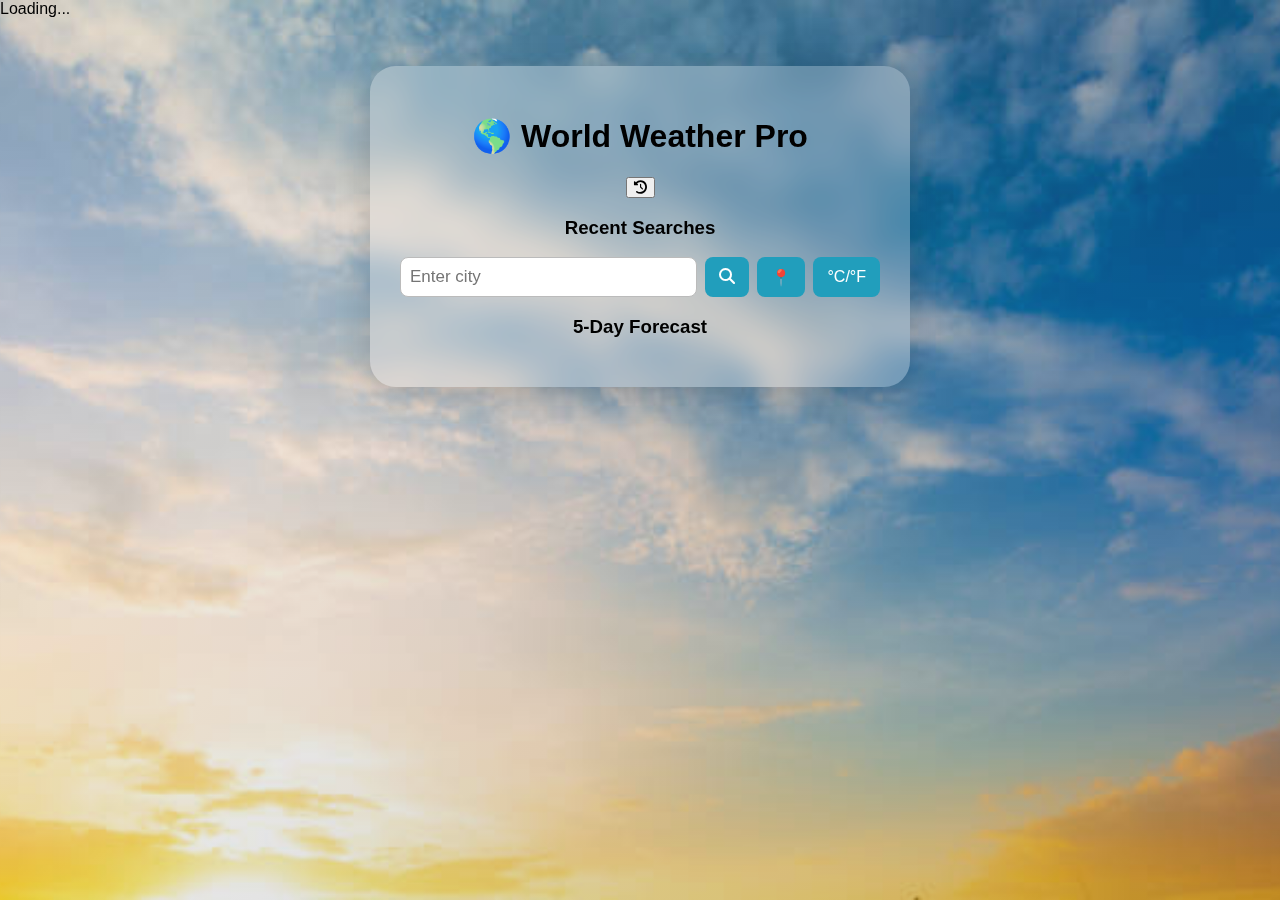
<file: index.html>
<!DOCTYPE html>
<html lang="en">
<head>
  <meta charset="UTF-8" />
  <meta name="viewport" content="width=device-width, initial-scale=1" />
  <title>World Weather Pro</title>
  <link rel="stylesheet" href="style.css" />
  <link rel="stylesheet" href="https://cdnjs.cloudflare.com/ajax/libs/font-awesome/6.4.0/css/all.min.css" />
</head>
<body>
  <div id="bg-gradient"></div>
  <div id="loading" class="loading hidden">Loading...</div>

  <div class="container glass-card">
    <header class="header">
      <h1><span class="globe">🌎</span> World Weather Pro</h1>
      <div class="search-history-container">
        <button id="historyBtn" class="history-btn" title="Search History"><i class="fas fa-history"></i></button>
        <div id="searchHistory" class="search-history hidden">
          <h3>Recent Searches</h3>
          <ul id="historyList"></ul>
        </div>
      </div>
    </header>

    <div class="search-row">
      <input type="text" id="cityInput" placeholder="Enter city" autocomplete="off" aria-label="Enter city name"/>
      <button id="searchBtn" aria-label="Search weather"><i class="fas fa-search"></i></button>
      <button id="locationBtn" title="Get weather for current location" aria-label="Get current location weather">📍</button>
      <button id="unitToggle" aria-label="Toggle temperature units">°C/°F</button>
    </div>

    <div id="weatherCard" class="weather-card hidden">
      <div class="main-weather">
        <img id="weatherIcon" alt="Weather Icon" class="icon" />
        <div>
          <span id="temperature" class="temp"></span>
          <span id="condition" class="condition"></span>
        </div>
      </div>
      <h2 id="cityName"></h2>
      <div class="extra-info">
        <span id="humidity" class="info-item"><i class="fas fa-tint"></i> Humidity</span>
        <span id="wind" class="info-item"><i class="fas fa-wind"></i> Wind</span>
        <span id="pressure" class="info-item"><i class="fas fa-thermometer-full"></i> Pressure</span>
        <span id="sunrise" class="info-item"><i class="fas fa-sun"></i> Sunrise</span>
        <span id="sunset" class="info-item"><i class="fas fa-moon"></i> Sunset</span>
      </div>
    </div>

    <div id="forecastContainer" class="forecast-container hidden">
      <h3>5-Day Forecast</h3>
      <div id="forecast" class="forecast"></div>
    </div>

    <p id="errorMsg" class="error hidden"></p>
  </div>

  <script src="script.js"></script>
</body>
</html>
</file>
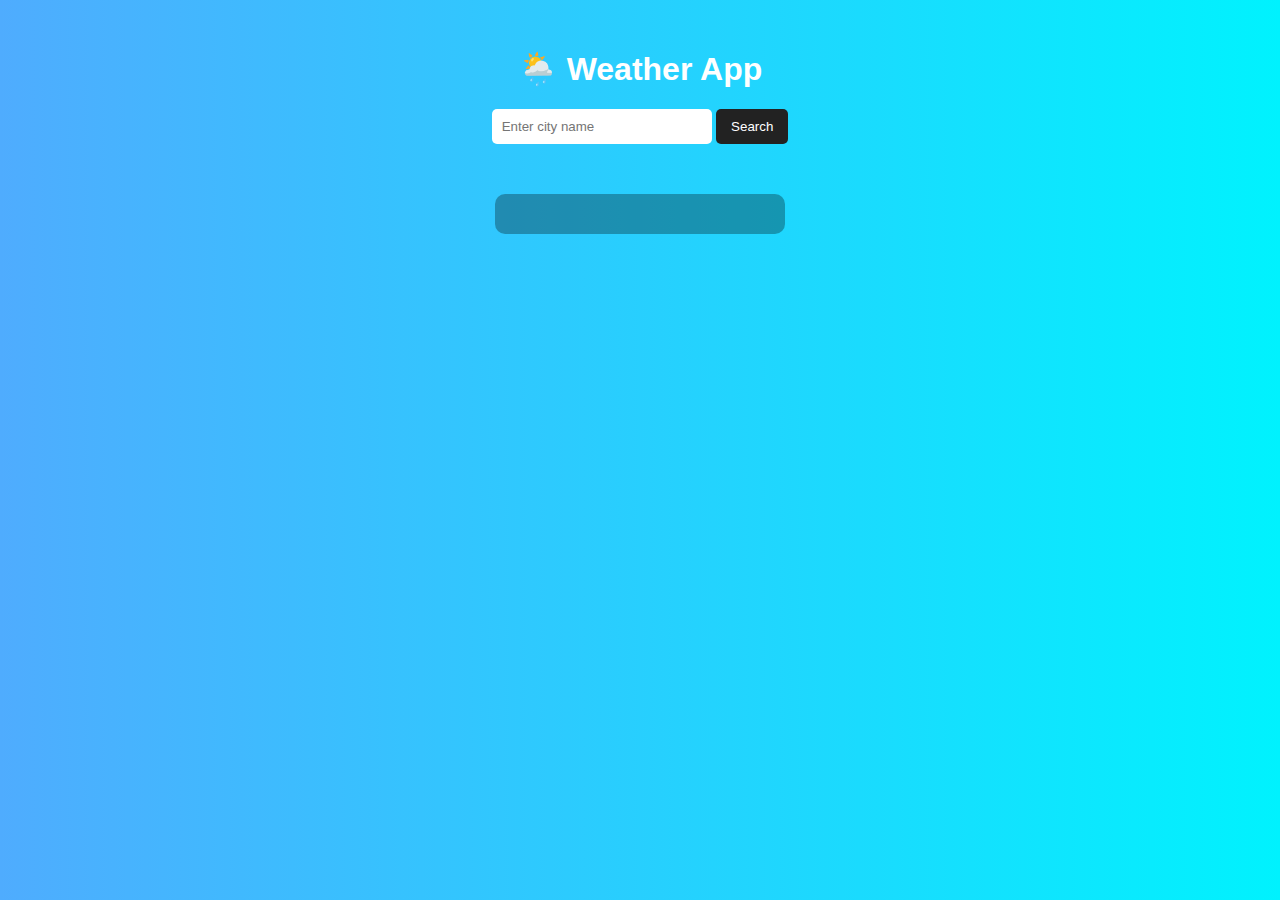
<file: New folder/index.html>
<!DOCTYPE html>
<html lang="en">
<head>
  <meta charset="UTF-8">
  <meta name="viewport" content="width=device-width, initial-scale=1.0">
  <title>Weather App</title>
  <link rel="stylesheet" href="style.css">
</head>
<body>
  <div class="container">
    <h1>🌦️ Weather App</h1>
    <div class="search-box">
      <input type="text" id="cityInput" placeholder="Enter city name">
      <button onclick="getWeather()">Search</button>
    </div>
    <div id="weatherResult" class="weather-card">
      <!-- Weather info will appear here -->
    </div>
  </div>
  <script src="script.js"></script>
</body>
</html>
</file>
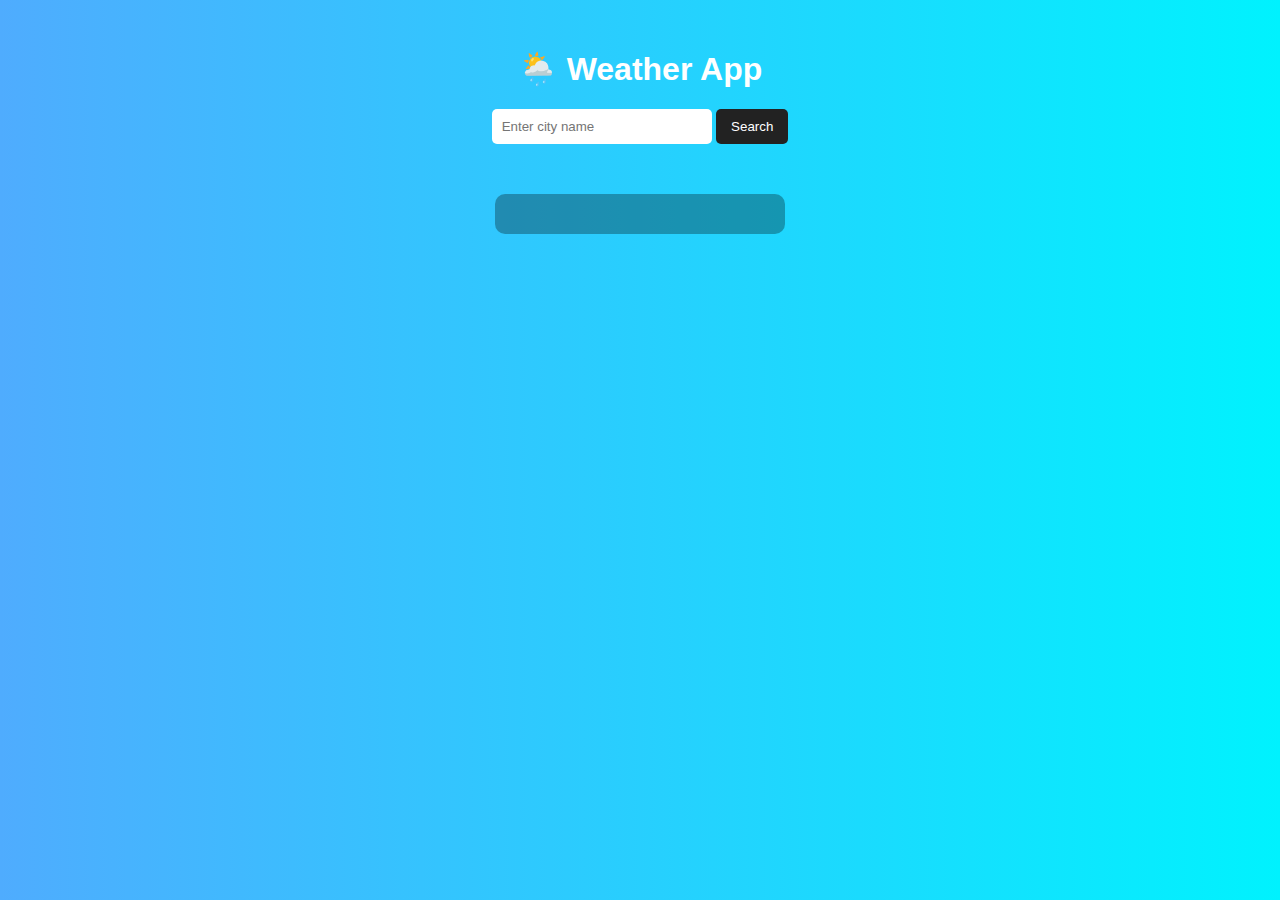
<file: weather/New folder/index.html>
<!DOCTYPE html>
<html lang="en">
<head>
  <meta charset="UTF-8">
  <meta name="viewport" content="width=device-width, initial-scale=1.0">
  <title>Weather App</title>
  <link rel="stylesheet" href="style.css">
</head>
<body>
  <div class="container">
    <h1>🌦️ Weather App</h1>
    <div class="search-box">
      <input type="text" id="cityInput" placeholder="Enter city name">
      <button onclick="getWeather()">Search</button>
    </div>
    <div id="weatherResult" class="weather-card">
      <!-- Weather info will appear here -->
    </div>
  </div>
  <script src="script.js"></script>
</body>
</html>
</file>
<file: style.css>
html, body {
  height: 100%;
  margin: 0;
  font-family: "Segoe UI", Arial, sans-serif;
  overflow-x: hidden;
}

#bg-gradient {
  position: fixed;
  inset: 0;
  width: 100vw;
  height: 100vh;
  z-index: -2;
  background-size: cover;
  background-repeat: no-repeat;
  background-position: center center;
  transition: background-image 1s ease-in-out;
}

/* Optional overlay for effect */
#bg-gradient::after {
  content: '';
  position: absolute;
  inset: 0;
  background: linear-gradient(135deg, rgba(255,255,255,0.1) 0%, rgba(0,0,0,0.2) 100%);
  pointer-events: none;
}

.glass-card {
  background: rgba(255, 255, 255, 0.24);
  border-radius: 26px;
  box-shadow: 0 8px 32px rgba(0, 0, 0, 0.17);
  backdrop-filter: blur(14px);

  /* Increase max width */
  max-width: 480px;   /* Increased from 400px */
  min-width: 320px;   /* Adjust min width accordingly */

  margin: 48px auto 0 auto;
  padding: 30px 30px;

  text-align: center;
  transition: background 0.5s;
}

/* Responsive for smaller devices */
@media (max-width: 600px) {
  .glass-card {
    max-width: 95vw;
    padding: 20px 15px;
  }
}

/* Mobile responsiveness */
@media (max-width: 480px) {
  .glass-card {
    max-width: 95vw;
    padding: 20px 15px;
  }
}

.search-row { display: flex; gap: 8px; margin-bottom: 15px; }
.search-row input { flex:1; border-radius:8px; border:1px solid #bbb; padding:9px; font-size:17px;}
.search-row button { border-radius:8px; border:none; padding:9px 14px; background:#219ebc; color:white; font-size:1em; cursor:pointer; }
.search-row button:hover { background:#126782; }

.weather-card.hidden { display: none; }

.main-weather {
  display: flex;
  align-items: center;
  gap: 18px;
  justify-content: center;
  margin-bottom: 8px;
}
.temp {
  font-size: 2.5em;
  font-weight: 700;
}
.condition {
  font-size: 1.1em;
  display: block;
  margin-top: 5px;
}
.icon {
  width: 74px;
  height: 74px;
}
h2 {
  font-size: 1.35em;
  margin-top: 6px;
  margin-bottom: 7px;
}
.extra-info {
  display: flex;
  flex-wrap: wrap;
  gap: 15px;
  justify-content: center;
  align-items: center;
  font-size: 0.98em;
  margin-bottom: 13px;
  color: #333;
}
.extra-info span {
  background: rgba(255,255,255,0.17);
  border-radius: 7px;
  padding: 4px 10px;
}
.error {
  color: #d90429;
  margin-top: 18px;
  font-size: 1em;
}
.error.hidden {
  display: none;
}
/* Button ripple effect */
button {
  position: relative;
  overflow: hidden;
  transition: background-color 0.3s;
}

button:active::after {
  content: '';
  position: absolute;
  border-radius: 50%;
  width: 100%;
  height: 100%;
  top: 0; left: 0;
  background: rgba(255, 255, 255, 0.3);
  animation: ripple 0.6s ease-out;
  pointer-events: none;
}

@keyframes ripple {
  from {
    transform: scale(0);
    opacity: 0.6;
  }
  to {
    transform: scale(2);
    opacity: 0;
  }
}

/* Weather card fade animation */
.weather-card {
  opacity: 1;
  transition: opacity 0.5s ease;
}

.weather-card.fade-out {
  opacity: 0;
}

/* Button hover */
button:hover {
  filter: brightness(1.1);
  box-shadow: 0 0 8px rgba(33, 158, 218, 0.6);
}
</file>
<file: New folder/style.css>
body {
  font-family: Arial, sans-serif;
  background: linear-gradient(to right, #4facfe, #00f2fe);
  text-align: center;
  margin: 0;
  padding: 0;
  color: #fff;
}

.container {
  margin-top: 50px;
}

.search-box {
  margin: 20px;
}

input {
  padding: 10px;
  border-radius: 5px;
  border: none;
  width: 200px;
}

button {
  padding: 10px 15px;
  border: none;
  background: #222;
  color: #fff;
  border-radius: 5px;
  cursor: pointer;
}

button:hover {
  background: #444;
}

.weather-card {
  margin-top: 30px;
  padding: 20px;
  border-radius: 10px;
  background: rgba(0,0,0,0.3);
  display: inline-block;
  min-width: 250px;
}
</file>
<file: weather/New folder/style.css>
body {
  font-family: Arial, sans-serif;
  background: linear-gradient(to right, #4facfe, #00f2fe);
  text-align: center;
  margin: 0;
  padding: 0;
  color: #fff;
}

.container {
  margin-top: 50px;
}

.search-box {
  margin: 20px;
}

input {
  padding: 10px;
  border-radius: 5px;
  border: none;
  width: 200px;
}

button {
  padding: 10px 15px;
  border: none;
  background: #222;
  color: #fff;
  border-radius: 5px;
  cursor: pointer;
}

button:hover {
  background: #444;
}

.weather-card {
  margin-top: 30px;
  padding: 20px;
  border-radius: 10px;
  background: rgba(0,0,0,0.3);
  display: inline-block;
  min-width: 250px;
}
</file>
